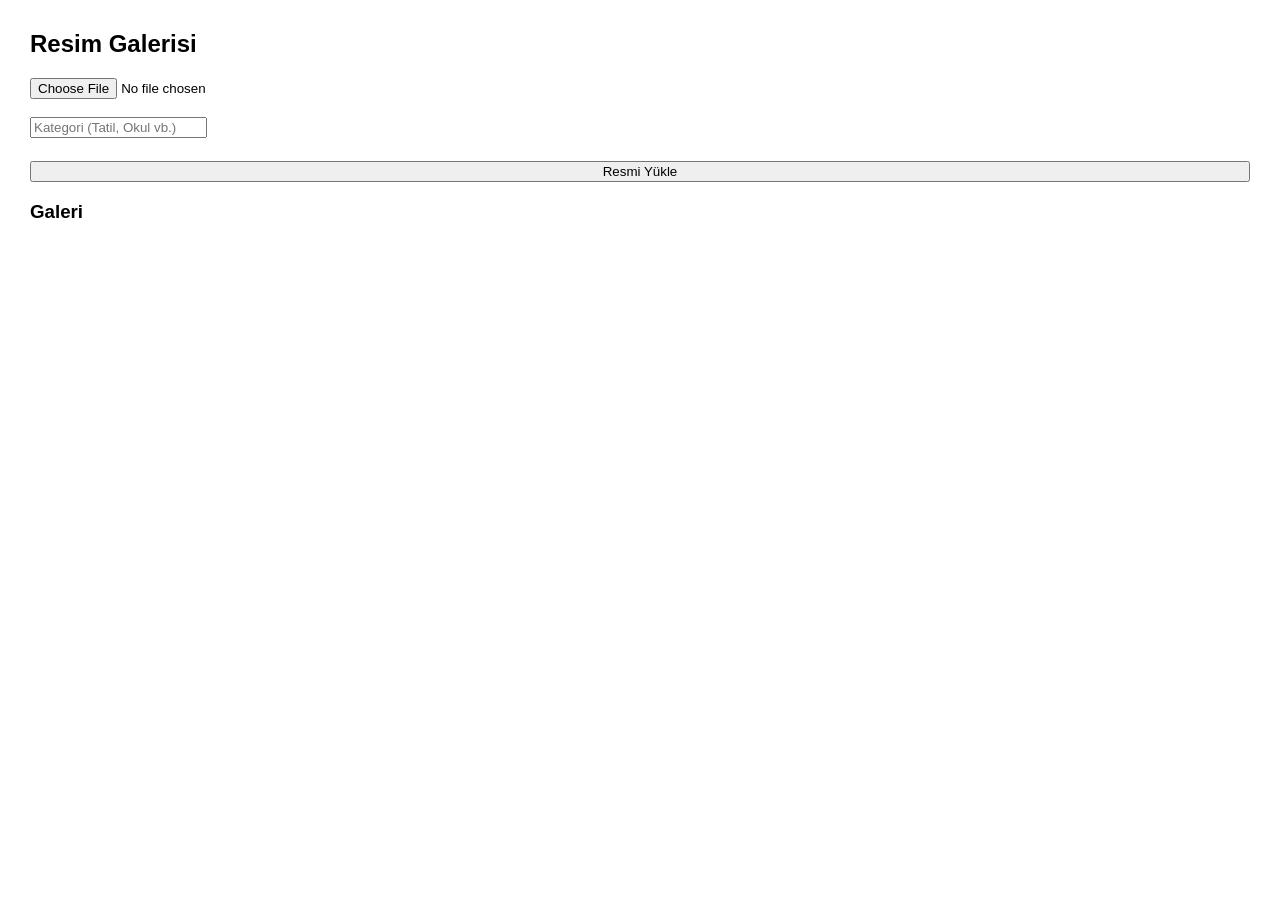
<file: staj_projeleri/resim_galerisi/index.html>
<!DOCTYPE html>
<html lang="tr">
<head>
    <meta charset="UTF-8">
    <title>Resim Galerisi</title>
    <style>
        body { font-family: Arial; margin: 30px; }
        .galeri { display: flex; flex-wrap: wrap; gap: 15px; margin-top: 20px; }
        .resim { width: 160px; border: 1px solid #ccc; padding: 5px; text-align: center; }
        .resim img { width: 100%; }
        button { margin-top: 5px; width: 100%; }
    </style>
</head>
<body>

<h2>Resim Galerisi</h2>

<input type="file" id="resim" accept="image/*"><br><br>
<input type="text" id="kategori" placeholder="Kategori (Tatil, Okul vb.)"><br><br>
<button onclick="resimYukle()">Resmi Yükle</button>

<h3>Galeri</h3>
<div id="galeri" class="galeri"></div>

<script>
function resimYukle() {
    let dosya = document.getElementById("resim").files[0];
    let kategori = document.getElementById("kategori").value;

    if (!dosya || kategori === "") {
        alert("Resim ve kategori seçiniz");
        return;
    }

    let reader = new FileReader();
    reader.onload = function (e) {
        let resimler = JSON.parse(localStorage.getItem("resimler")) || [];
        resimler.push({ src: e.target.result, kategori: kategori });
        localStorage.setItem("resimler", JSON.stringify(resimler));
        galeriyiGoster();
    };
    reader.readAsDataURL(dosya);

    document.getElementById("resim").value = "";
    document.getElementById("kategori").value = "";
}

function galeriyiGoster() {
    let galeri = document.getElementById("galeri");
    galeri.innerHTML = "";

    let resimler = JSON.parse(localStorage.getItem("resimler")) || [];

    resimler.forEach((r, index) => {
        galeri.innerHTML += `
            <div class="resim">
                <img src="${r.src}">
                <p>${r.kategori}</p>
                <button onclick="resimSil(${index})">Sil</button>
            </div>
        `;
    });
}

function resimSil(index) {
    let resimler = JSON.parse(localStorage.getItem("resimler")) || [];
    resimler.splice(index, 1);
    localStorage.setItem("resimler", JSON.stringify(resimler));
    galeriyiGoster();
}

galeriyiGoster();
</script>

</body>
</html>
</file>
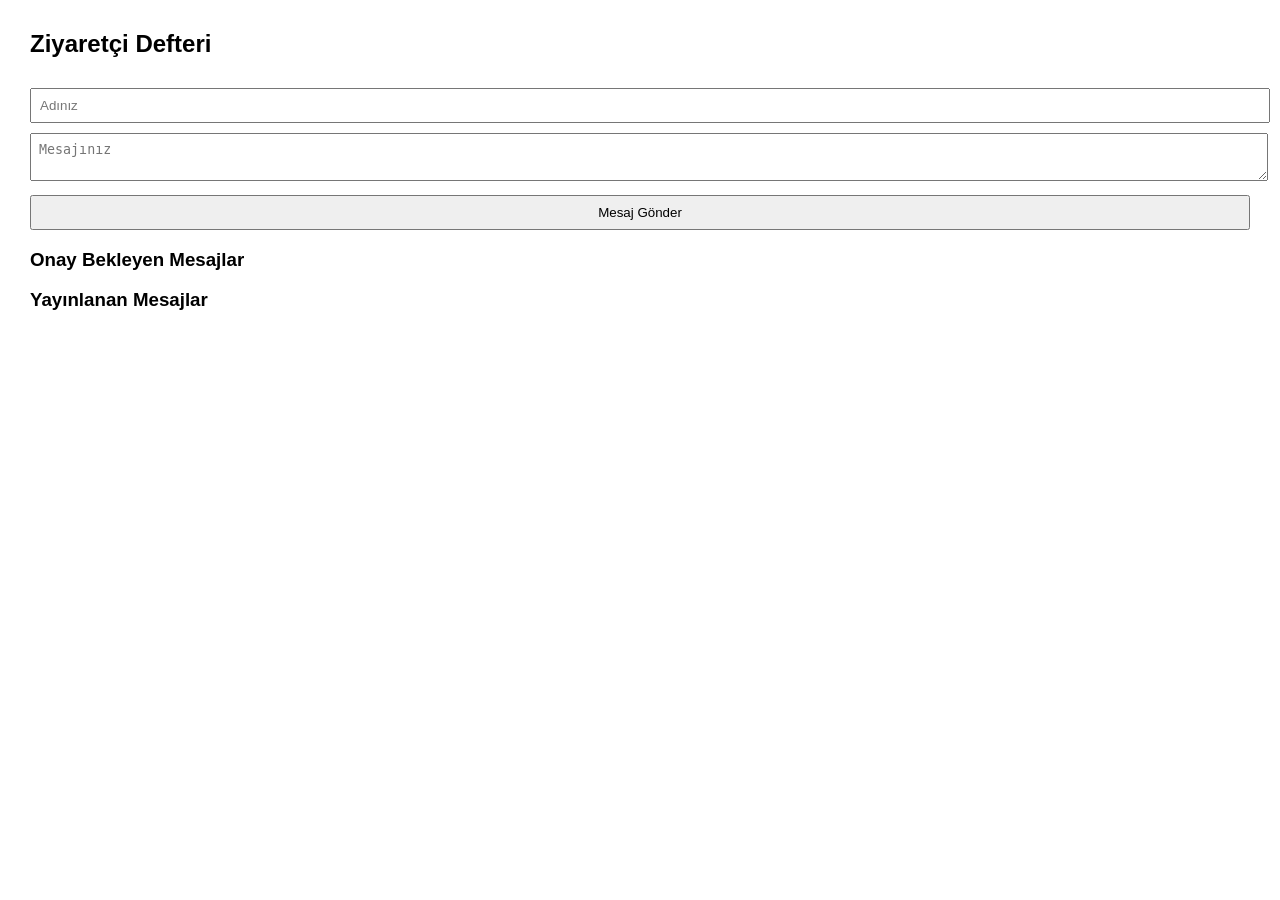
<file: staj_projeleri/ziyaretci_defteri/index.html>
<!DOCTYPE html>
<html lang="tr">
<head>
    <meta charset="UTF-8">
    <title>Ziyaretçi Defteri</title>
    <style>
        body { font-family: Arial; margin: 30px; }
        input, textarea, button { width: 100%; margin-top: 10px; padding: 8px; }
        .mesaj { border: 1px solid #ccc; padding: 10px; margin-top: 10px; }
        .btn { margin-top: 5px; }
    </style>
</head>
<body>

<h2>Ziyaretçi Defteri</h2>

<input type="text" id="ad" placeholder="Adınız">
<textarea id="mesaj" placeholder="Mesajınız"></textarea>
<button onclick="mesajEkle()">Mesaj Gönder</button>

<h3>Onay Bekleyen Mesajlar</h3>
<div id="bekleyen"></div>

<h3>Yayınlanan Mesajlar</h3>
<div id="yayinda"></div>

<script>
function mesajEkle() {
    let ad = document.getElementById("ad").value;
    let mesaj = document.getElementById("mesaj").value;

    if (ad === "" || mesaj === "") {
        alert("Lütfen tüm alanları doldurun");
        return;
    }

    let div = document.createElement("div");
    div.className = "mesaj";
    div.innerHTML = "<strong>" + ad + "</strong><p>" + mesaj + "</p>";

    // Onayla butonu
    let onayBtn = document.createElement("button");
    onayBtn.innerText = "Onayla";
    onayBtn.className = "btn";
    onayBtn.onclick = function () {
        onayBtn.remove();
        redBtn.remove();
        document.getElementById("yayinda").appendChild(div);
    };

    // Reddet butonu
    let redBtn = document.createElement("button");
    redBtn.innerText = "Reddet";
    redBtn.className = "btn";
    redBtn.onclick = function () {
        div.remove();
    };

    div.appendChild(onayBtn);
    div.appendChild(redBtn);
    document.getElementById("bekleyen").appendChild(div);

    document.getElementById("ad").value = "";
    document.getElementById("mesaj").value = "";
}
</script>

</body>
</html>
</file>
